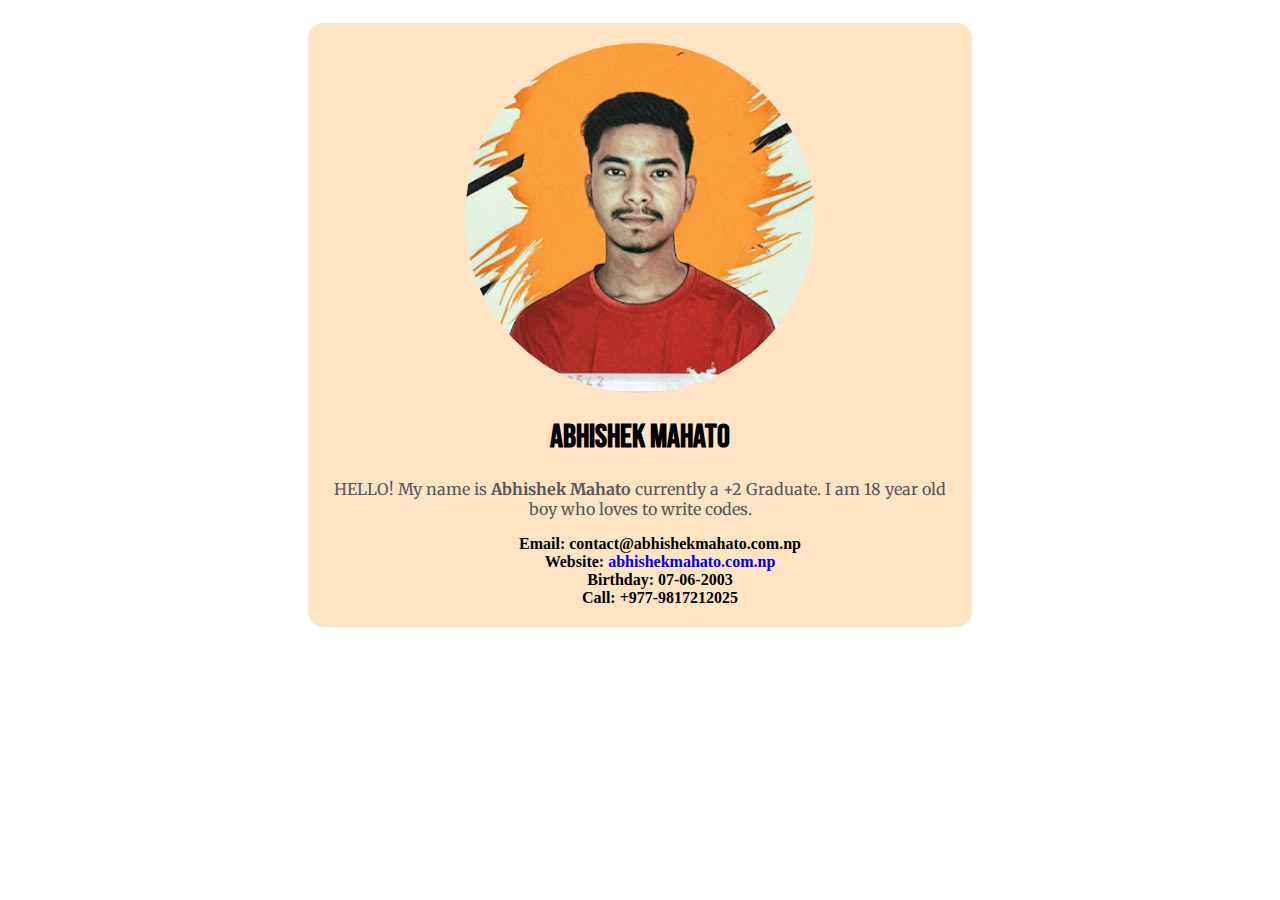
<file: index.html>
<!DOCTYPE html>
<html lang="en">
<head>
    <meta charset="UTF-8">
    <meta http-equiv="X-UA-Compatible" content="IE=edge">
    <meta name="viewport" content="width=device-width, initial-scale=1.0">
   <link rel="stylesheet" href="style.css">
    <title>ABHISHEK MAHATO</title>
</head>
<body>
    <div class="container">
        <div class="main-div">
            <img src="abhishek.jpg" alt="ABHISHEK MAHATO">
            <h1>ABHISHEK MAHATO</h1>
                <p>HELLO! My name is <b>Abhishek Mahato</b> currently a +2 Graduate. I am 18 year old boy who loves to write codes.</p>
            <div class="list">
                <ul class="list-style">
                    <li> <b>Email: contact@abhishekmahato.com.np</b></li>
                    <li><b>Website: <a target="_blank" href="https://abhishekmahato.com.np">abhishekmahato.com.np</a></b></li>
                    <li><b>Birthday: 07-06-2003</b></li>
                    <li><b>Call: +977-9817212025</b></li>
                </ul>
            </div>
        </div>
    </div>
</body>
</html>
</file>
<file: style.css>
@import url('https://fonts.googleapis.com/css2?family=Bebas+Neue&display=swap');
@import url('https://fonts.googleapis.com/css2?family=Bebas+Neue&family=Merriweather&display=swap');

a
{
text-decoration: none;
}

.container
{
text-align: center;
background-color: bisque;
margin: 15px 300px 0px 300px;
border-radius: 15px;
float:left;
}
.main-div
{
 margin: 20px;
}

.main-div img
{
width:350px;
border-radius: 50%;
}
.main-div h1
{
    font-family: 'Bebas Neue', cursive;
}
.main-div p
{
    font-family: 'Merriweather', serif;
}
li
{
list-style-type:none;
}
p
{
color: rgb(87, 87, 92);
}
</file>
